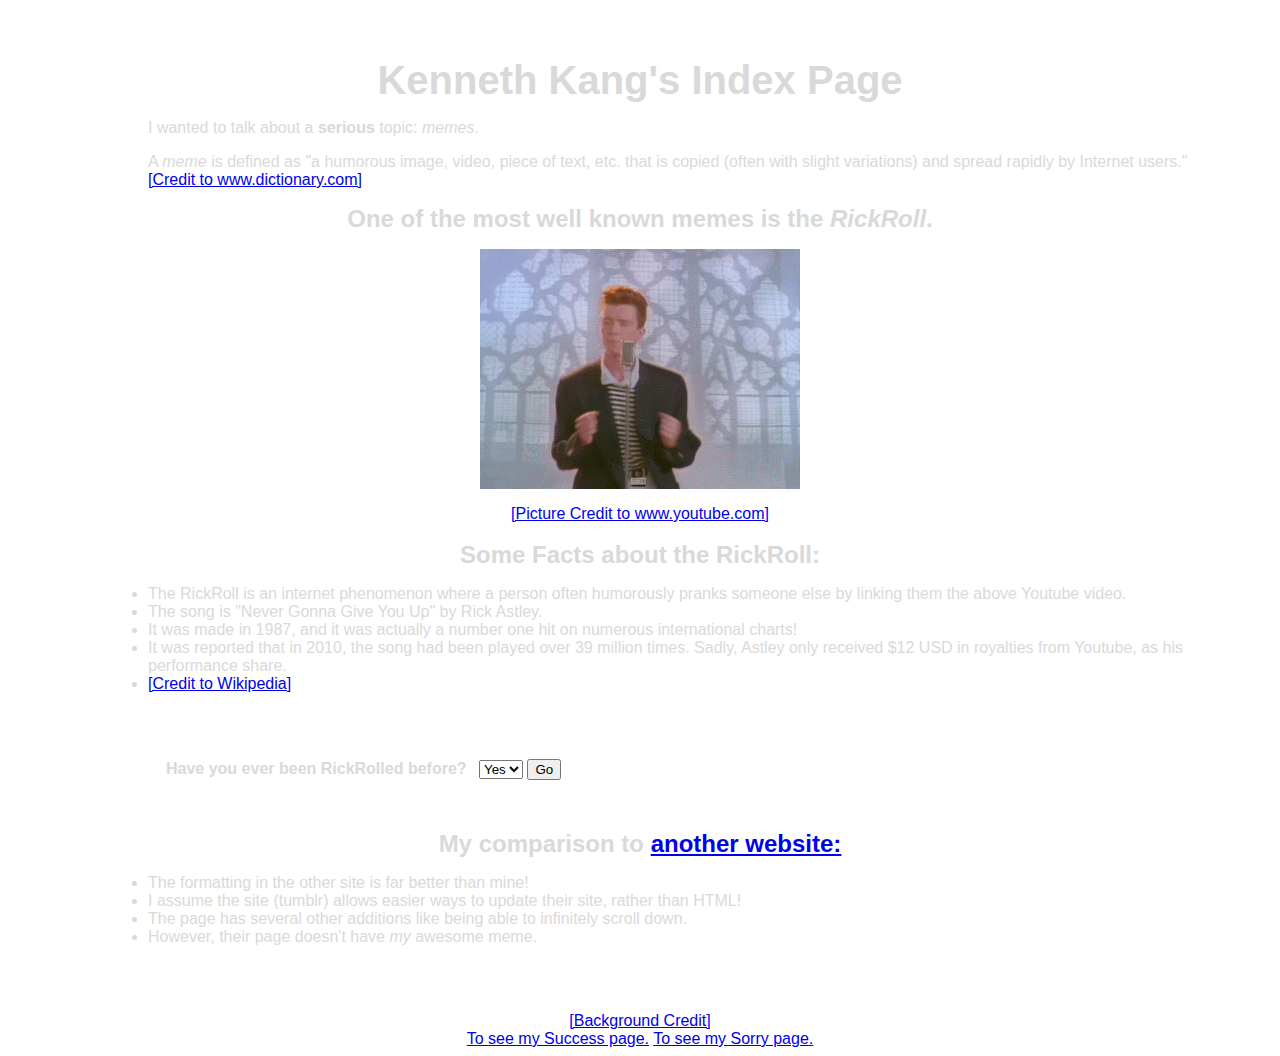
<file: index.html>
<!DOCTYPE html>
<html lang="en">
<head>
  <title>Ken's testing website!</title>
  <link rel="stylesheet" href="styles.css" type="text/css">

  <!-- This script is for the dropdown menu, uses Javascript though! -->
  <script type="text/javascript"> 
      function goToNewPage()
      {
          var url = document.getElementById('list').value;
          if(url != 'none') {
              window.location = url;
          }
      }
  </script>





</head>

<body>

  <section>
    <h1 class="centered">Kenneth Kang's Index Page</h1><!-- 
    <p class="pushRight">I wanted to talk about a <b>serious</b> topic: <em>memes</em>.</p>
    <p class="pushRight">A <em>meme</em> is defined as "a humorous image, video, piece of text, etc. that is copied (often with slight variations) and spread rapidly by Internet users." 
      <br> <a href="http://www.dictionary.com/browse/meme">[Credit to www.dictionary.com]</a></p> -->

    <ul id="noList">
        <li>I wanted to talk about a <b>serious</b> topic: <em>memes</em>.</p>
        <li>A <em>meme</em> is defined as "a humorous image, video, piece of text, etc. that is copied (often with slight variations) and spread rapidly by Internet users." 
        <li><a href="http://www.dictionary.com/browse/meme">[Credit to www.dictionary.com]</a></p></li>
     </ul>

    <h2 class="centered">One of the most well known memes is the <em>RickRoll</em>.</h2>
    <p><img src="images/rickroll.gif" alt="Rick Astley dancing!" id="myImage"/></p>
    <p class = "centered"><a href="https://www.youtube.com/watch?v=dQw4w9WgXcQ">[Picture Credit to www.youtube.com]</a></p><br>
    <h2 class="centered">Some Facts about the RickRoll:</h2>
      <ul>
        <li>The RickRoll is an internet phenomenon where a person often humorously pranks someone else by linking them the above Youtube video.</li>
        <li>The song is "Never Gonna Give You Up" by Rick Astley.</li>
        <li>It was made in 1987, and it was actually a number one hit on numerous international charts!</li>
        <li>It was reported that in 2010, the song had been played over 39 million times. Sadly, Astley only received $12 USD in royalties from Youtube, as his performance share.</li>
        <li><a href="https://en.wikipedia.org/wiki/Rickrolling#See_also">[Credit to Wikipedia]</a></li>
    </ul>
  </section>

  <!-- Un-needed Form Code.
  <div>
    <label>Have you ever been RickRolled before?</label>
    <select name="Have you ever been rickrolled?">
        <option value="Yes">Yes</option>
        <option value="No">No</option></select>
    <button type="submit">Submit</button>
  </div> 
  -->

  <div>
  <label class="pushRight"><strong>Have you ever been RickRolled before?</strong></label>
  <select name="Have you ever been Rick Rolled?" id="list">
      <option value="sorry.html">Yes</option>
      <option value="success.html">No</option>
  </select>
  <input type=button value="Go" onclick="goToNewPage()" /> <!-- requires Javascript script at top -->
  </div>

  <section>
    <h2 class="centered">My comparison to <a href="http://cleanmemes.tumblr.com/">another website:</a></h2>
    <ul>
        <li>The formatting in the other site is far better than mine!</li>
        <li>I assume the site (tumblr) allows easier ways to update their site, rather than HTML!</li>
        <li>The page has several other additions like being able to infinitely scroll down.</li>
        <li>However, their page doesn't have <em>my</em> awesome meme.</li>
    </ul>
  </section>

  <footer class="centered">
    <a href="http://www.shutterstock.com/video/clip-1203583-stock-footage-music-notes-flowing-through-space.html">[Background Credit]</a>
    <br>
      <a href="success.html">To see my Success page.</a>
      <a href="sorry.html">To see my Sorry page.</a>
  </footer>

</body>
</html>
</file>
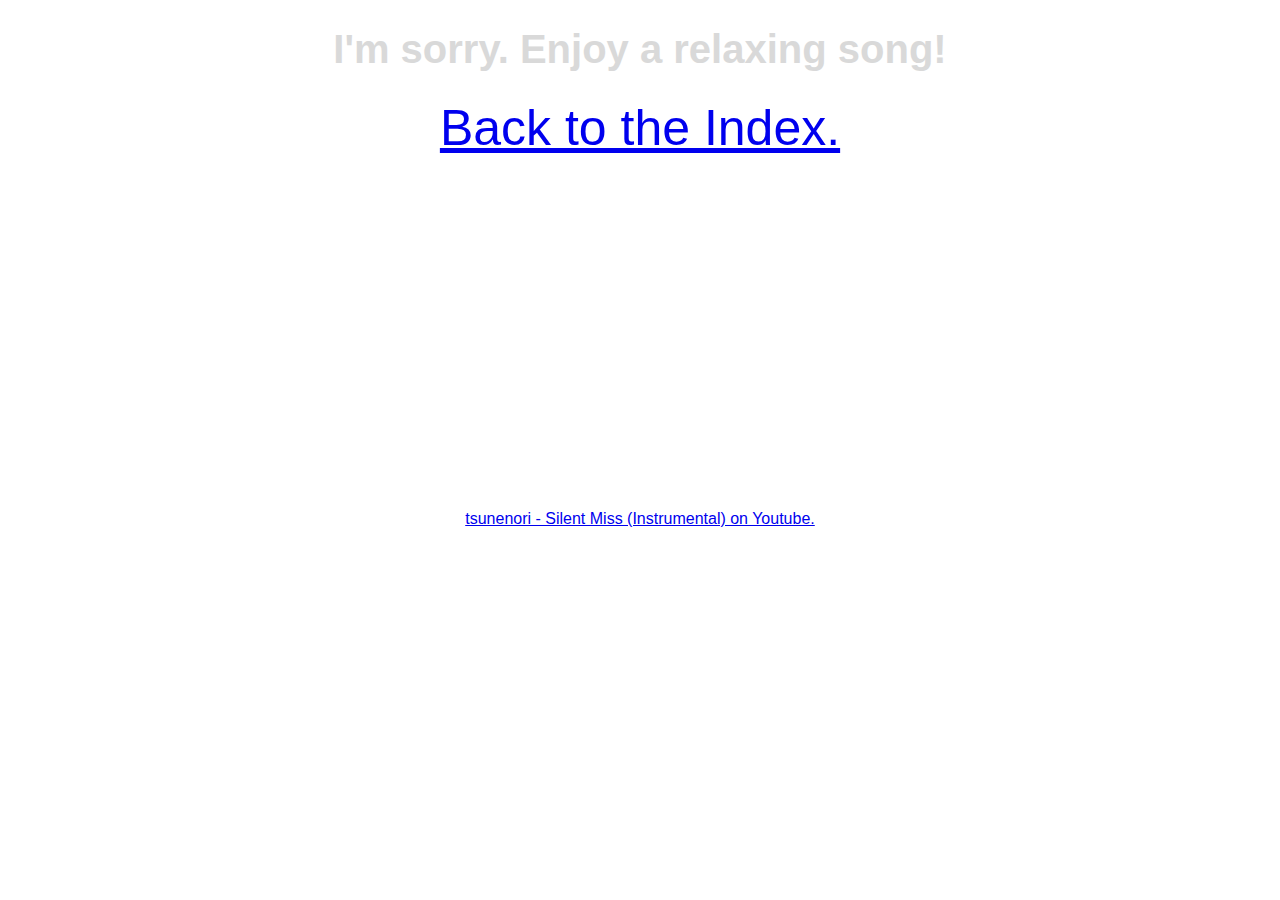
<file: sorry.html>
<!DOCTYPE html>
<html lang="en">
<head>
  <title>Answered YES to Rick Astley question.</title>
  <link rel="stylesheet" href="styles.css" type="text/css">
</head>

<body class="centered">
    <!-- This is for the background. -->


  <h1>I'm sorry. Enjoy a relaxing song!</h1>
  <header><a href="index.html">Back to the Index.</a></header>
  <br>
  <iframe width="560" height="315" src="https://www.youtube.com/embed/jvwuZq1c5NI?autoplay=1" frameborder="0" allowfullscreen></iframe>
  <p><a href="https://www.youtube.com/watch?v=jvwuZq1c5NI">tsunenori - Silent Miss (Instrumental) on Youtube.</a></p>

  
</body>
</html>
</file>
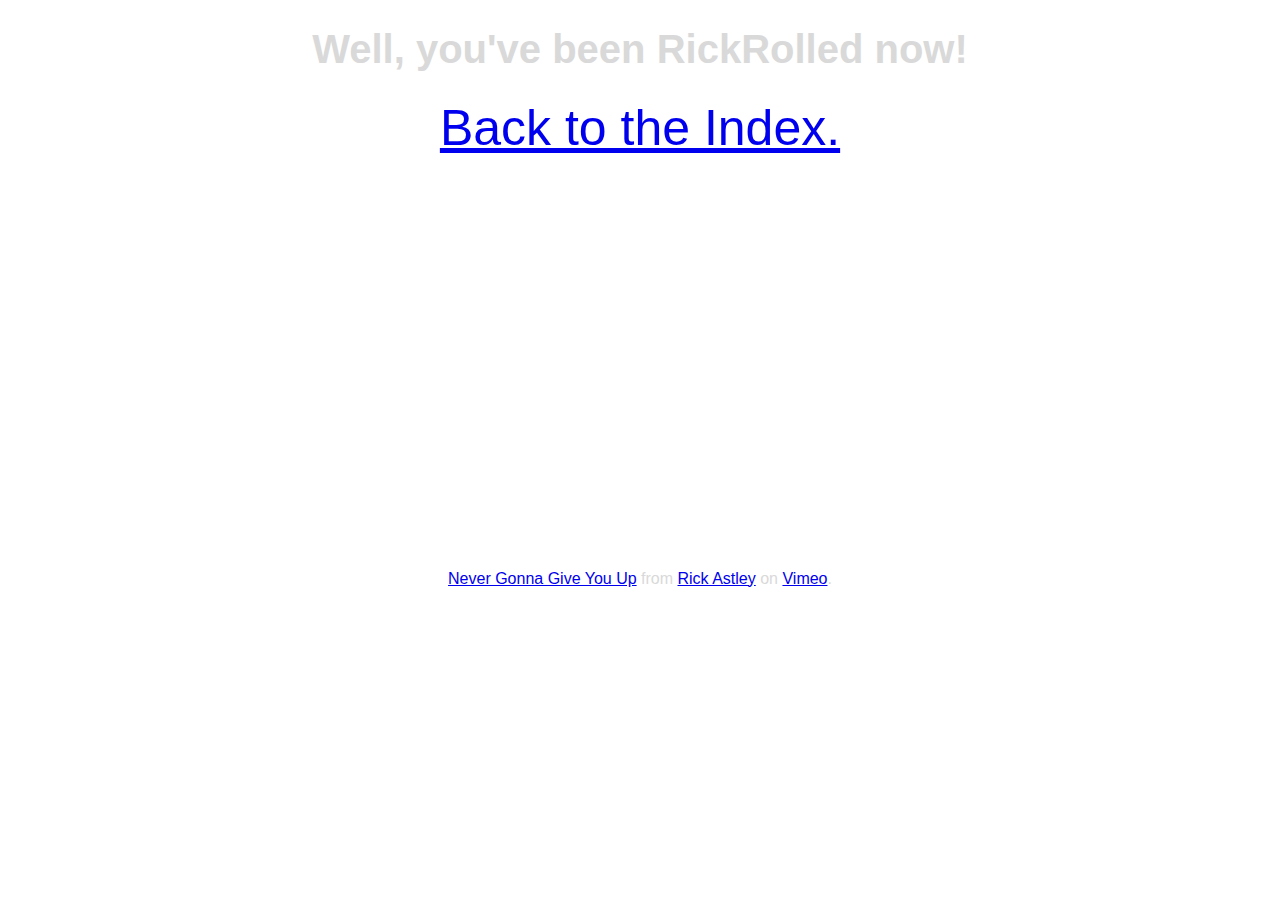
<file: success.html>
<!DOCTYPE html>
<html lang="en">
<head>
  <title>Answered NO to Rick Astley question.</title>
  <link rel="stylesheet" href="styles.css" type="text/css">
</head>

<body class="centered">

  <h1>Well, you've been RickRolled now!</h1>
  <header><a href="index.html">Back to the Index.</a></header>
  <br>
  <iframe src="https://player.vimeo.com/video/45196609?autoplay=1" width="500" height="375" frameborder="0" allowfullscreen></iframe>

  <p><a href="https://vimeo.com/45196609">Never Gonna Give You Up</a> from <a href="https://vimeo.com/user12402347">Rick Astley</a> on <a href="https://vimeo.com">Vimeo</a>.</p>

  
</body>
</html>
</file>
<file: styles.css>
h1
{
  font-family: "Verdana", sans-serif;
  font-size: 40px;
}

h2 
{
  margin-left: 50px;
    font-family: "Verdana", sans-serif;
}


/* solid code below*/

.pushRight
{
  margin-left: 150px;
}


.centered
{
  max-width:100%;
  text-align: center;
  margin:auto;
  position:relative;
}

/*
footer.centered
{
  max-width:100%;
  text-align: center;
  margin:auto;
  position:relative;
}
*/

#myImage
{
    display:block;
    margin:auto;
}

#noList
{
  list-style-type: none;
}


a:visited 
{
  color: #9999ff;
}

body 
{
  background:url("http://il6.picdn.net/shutterstock/videos/4538759/thumb/1.jpg");
  font-family: "Arial", sans-serif;
  color: #d9d9d9;
  background-size: cover;
}

section
{
  padding: 50px;
}



label
{
  border-style: solid;
  border-color: white;
  padding:5px;
}

ul
{
  margin-left:50px;
}

header
{
  font-size: 50px;
}





/* MEDIA QUERY*/
@media screen and (max-width: 600px) and (min-width: 0px) {
  ul
  {
    margin-left:5px;
  }

  header
  {
    font-size: 50px;
  }

  label
  {
    border-style: solid;
    border-color: white;
    padding:01px;
  }

  h1 {
    background-color: grey ;
  }

  h2 {
    background-color: grey ;

  }

  section
  {
    padding: 5px;
    margin-left: 0px ;
  }

  #myImage
  {
    display:block;
    margin:auto;
  }

  .pushRight
  {
    background-color:  ;
    margin-left: inherit;
  }


  .centered
  {
    max-width:100%;
    text-align: center;
    margin-bottom: 8px;
  }
}


/* my notes:

X Use CSS to add the following to your site.

X Padding and border added to at least one element
X Margin added to at least one element
X At least one centered element (a footer message can be nice for this)
X A background image on at least one element
X A different font on at least one element
X A few elements styled using a class
X A different color for visited links
X An element styled with an ID

X Add at least one media query to improve the responsiveness of your page.

*/
</file>
